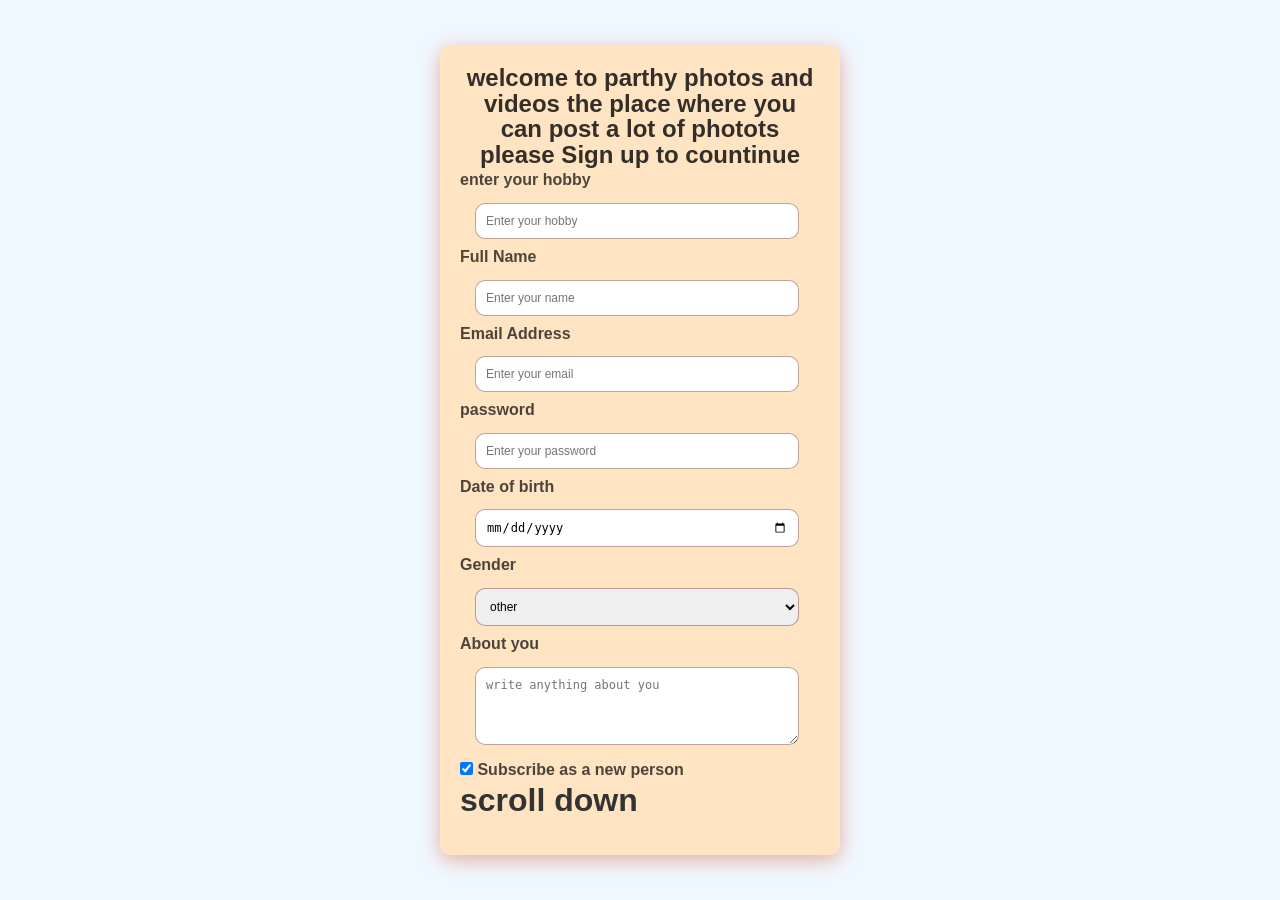
<file: index.html>
<!DOCTYPE html>
<html lang="en">
<head>
    <title>hw4</title>
    <link rel="stylesheet" href="vids.css">
    <link rel="stylesheet" href="67.css">
  <meta charset="UTF-8">
  <meta name="viewport" content="width=device-width, initial-scale=1.0">
  <title>Sign Up</title>
  <link rel="stylesheet" href="hw4.css">
</head>
<body>
  <div class="form-container">
    <form action="#" method="post">
      <h2>welcome to parthy photos and videos the place where you can post a lot of photots  please Sign up to countinue</h2>
      <label for="hobby">enter your hobby</label>
      <input type="hobby" id="hobby" hobby="hobby" required placeholder="Enter your hobby">
      <label for="name">Full Name</label>
      <input type="text" id="name" name="name" required placeholder="Enter your name">
      <label for="email">Email Address</label>
      <input type="email" id="email" name="email" required placeholder="Enter your email">
      <label for="password">password</label>
      <input type="password" id="password" name="password" required placeholder="Enter your password">
      <label for="dob">Date of birth</label>
      <input type="date" id="dob" name="dob" required placeholder="Enter your email">
      <label for="gender">Gender</label>
      <select id="gender" name="gender">
        <option value="select">other</option>
        <option value="male">Male</option>
        <option value="female">Female</option>
      </select>
      <label for="bio">About you</label>
      <textarea id="bio" name="bio" rows="4" placeholder="write anything about you"></textarea>
      <label>
      <input type="checkbox" name="subscribe" checked>
       Subscribe as a new person
         </label>
         <h1>scroll down</h1>
         <div class="container">
    <ul class="nav-bar">
          <li><a href="parthysvidweb.html">done</a></li>
          
    </form>
  </div>
</body>
</html>
</file>
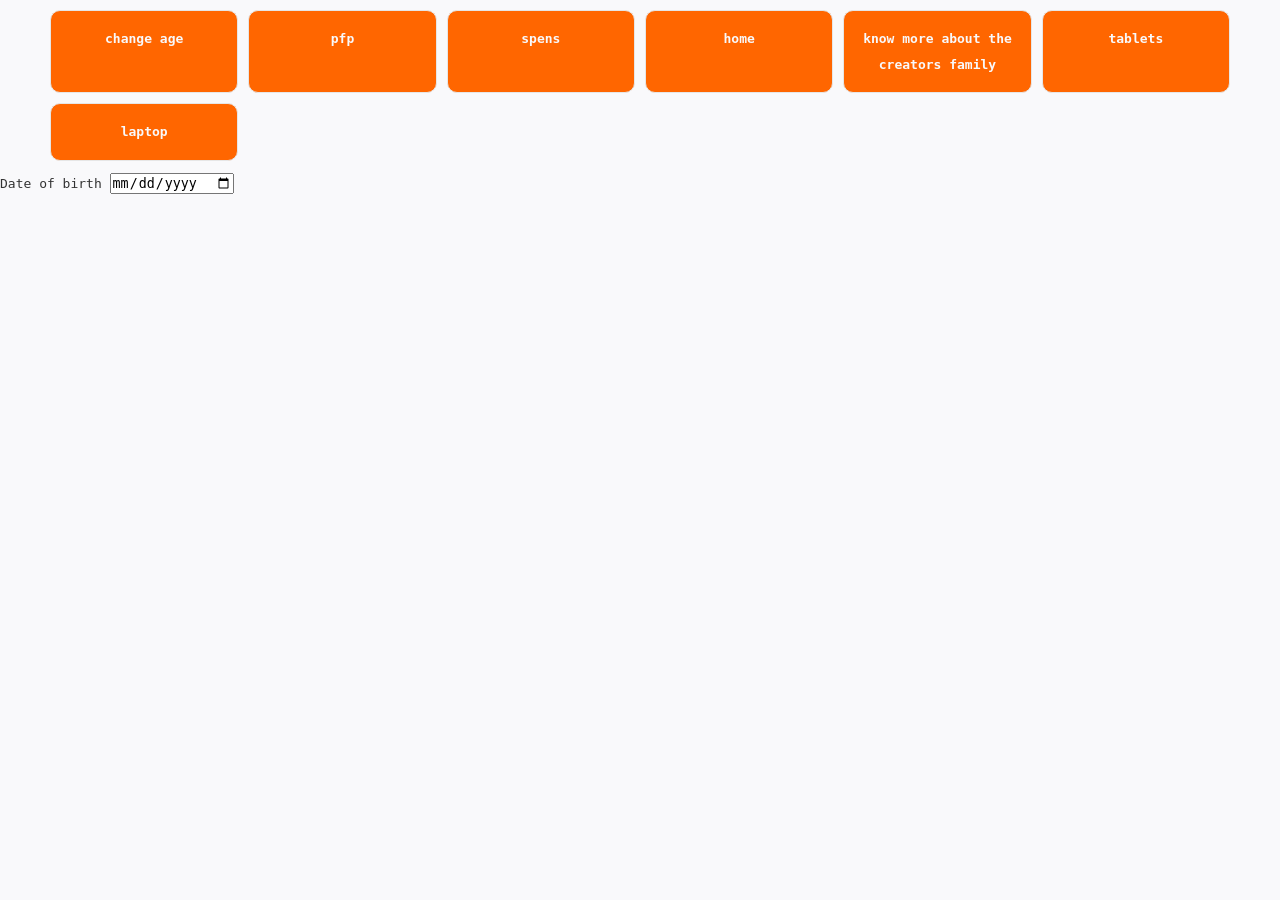
<file: agec.html>
<!DOCTYPE html>
<html>
    <head>
        <link rel="stylesheet" href="age.css">
    <title>agechage</title>
    </head>
    <body>
        <section class="product-intro">
            <div class="card"><a href="agec.html">change age</a></div>
            <div class="card"><a href="mypfp.html">pfp</a></div>
        <div class="card"><a href="spen.html">spens</a></div>
          <div class="card"><a href="parthysvidweb.html">home</a></div>
          <div class="card"><a href="know more about the creators family.html">know more about the creators family</a></div>
          <div class="card"><a href="tablet.html">tablets</a></div>
             <div class="card"><a href="laptop.html">laptop</a></div>
    </section>
<label for="dob">Date of birth</label>
<input type="date" id="dob" name="dob" required placeholder="Eale">
    </body>
</html>
</file>
<file: vids.css>
.container{
    width: 67px;
    background-color: rgb(43, 226, 58);
    margin: 20px;
    padding: 10px;
    border-radius: 10px;
}
.nav-bar-cool{
    width: 900px;
    background-color: rgb(226, 223, 43);
    margin: 20px;
    padding: 10px;
    border-radius: 10px;
}
.nav-bar{
list-style: none;
display: flex;
gap: 100px;
justify-content: right
}
.nav-bar a{
text-decoration: none;
font-size: 20px;
color: rgb(0, 0, 0);
}
.nav-bar a:hover{
background-color: rgb(0, 217, 255);
padding:10px;
border-radius: 10px;
color: black;
}
*{
    margin: 0;
    padding: 0;
    box-sizing: border-box;
} 
:root{
    --bg:#f9f9fb;
    --ink:#333;
    --muted:#666;
    --card:#fff;
    --border:#e6e6e6;
    --brand:#ff6600;
}
body{
    font-family: monospace;
    background: var(--bg);
    color: var(--ink);
    line-height: 1.6rem;
}
.navbar{
    display: flex;
    background: var(--card);
    justify-content: space-between;
    align-items: center;
    padding: 14px 20px;
    border-bottom: 1px solid var(--border);
    position: sticky;
    top: 0;
    z-index: 9999999999999999999999999999999999999999;
}
.logo{
font-weight: 900;
font-size: larger;
}
.nav-links{
    display: flex;
    gap: 15px;
    list-style: none;
}
.nav-links a{
    text-decoration: none;
    color: var(--ink);
    padding: 8px 10px;
}
.nav-links a:hover{
    background-color: var(--brand);
    border-radius: 10px;
}
.hero{
    text-align: center;
    padding: 60px 20px;
    background: var(--ink);
}
.hero h1{
    color: var(--bg);
    margin-bottom: 15px;
}
.hero p{
    color: var(--muted);
    margin-bottom: 15px;
}
.shop{
    background: var(--brand);
    color: var(--bg);
    border: none;
    border-radius: 10px;
    padding: 10px 18px;
    cursor: pointer;
    transition: background-color 0.3s ease,transform 0.3s ease;
}
.shop:hover{
    background-color: #a34b11;
    transform: scale(1.3);
}
.product-intro{
    display: grid;
    grid-template-columns: repeat(6,1fr);
    padding: 10px;
    max-width: 1200px;
    margin: 0 auto;
    gap: 10px;
}
.card{
    background-color: var(--brand);
    border: 1px solid var(--border);
    border-radius: 10px;
    padding: 15px;
    text-align: center;
    align-items: center;
    font-weight: 600;
    transition: background-color 0.3s ease,transform 0.3s ease;
}
.card:hover{
    background-color: e58a3f;
    transform: rotate(360deg);
}
.card a{
    text-decoration: none;
    color: var(--bg);
}
.products{
    display: grid;
    grid-template-columns: repeat(3,1fr);
    gap: 20px;
    max-width: 1200;
    margin: 20px auto;
}
.product{
    background-color: var(--card);
    border: 1px solid var(--border);
    padding: 20px;
    text-align: center;
    align-items:center ;
    box-shadow: 0 10px 15px black;
    border-radius: 10px;
}
.product img{
    width: 300px;
    height: 250px;
    border-bottom: 1px solid var(--border);
}
.product h3{
    font-weight: 600;
    color: var(--brand);
}
.price{
    font-weight: 700;
}
.product p{
    color: var(--muted);
    margin: 10px;
}
.btn{
    background-color: var(--brand);
    color: var(--bg);
    border: none;
    border-radius: 10px;
    padding: 10px 18px;
    cursor: pointer;
    transition: background-color 0.3s ease,transform 0.3s ease;
}
.btn:hover{
    background: transparent;
    color: var(--brand);
    border-radius: 10px;
}
.btn-outline{
    background: transparent;
    color: var(--brand);
    border: 1px solid var(--brand);
    border-radius: 10px;
    padding: 10px 15px;
}
.btn-outline:hover{
    background: var(--bg);
    border: none;
    border-radius: 10px;
    padding: 10px 18px;
    cursor: pointer;
}
#about{
    text-align: center;
    padding: 20px;
    background-color: var(--border);
    margin: 20px auto;
}
</file>
<file: 67.css>
body{
    font-family: Arial, Helvetica, sans-serif;
    background-color: aliceblue;
    display: flex;
    justify-content: center;
    align-items: center;
    margin: 0;
    height: 100vh;
}

.form-container{
    background-color: bisque;
    padding: 20px;
    width: 90%;
    max-width: 400px;
    box-shadow: 0px 5px 20px rgba(207, 66, 31, 0.4);
    border-radius: 10px;
    max-height: 90vh;
    overflow-y: auto;
}

h2{
    text-align: center;
    color: rgba(0,0,0,0.8);
    font-weight: bold;
}

label{
    display: block;
    margin-bottom: 5px;
    color: rgba(0,0,0,0.7);
    font-weight: bold;
}
input[type="hobby"],
input[type="text"],
input[type="email"],
input[type="password"],
input[type="date"],
select,
textarea{
    width: 90%;
    padding: 10px;
    margin: 5px  15px;
    border: 1px solid rgba(105, 24, 4, 0.4);
    border-radius: 10px;
    font-size: 12px;
}

button{
    width: 90%;
    padding: 10px;
    border-radius: 10px;
    background-color: rgb(16, 102, 5);
    color: #fff;
    cursor: pointer;
}

button:hover{
    background-color: rgba(16, 102, 5, 0.7);
}
</file>
<file: hw4.css>
.container{
    background-color: blueviolet;
    margin: 250px;
    padding: 10px;
    border-radius: 10px;
}
nav-bar{
list-style: none;
display: flex;
gap: 15px;
justify-content: right;
}
.nav-bar a{
text-decoration: none;
font-size: 20px;
color: rgb(0, 0, 0);
}
.nav-bar a:hover{
background-color: rgb(255, 0, 212);
padding:10px;
border-radius: 10px;
color: black;
}
</file>
<file: age.css>
*{
    margin: 0;
    padding: 0;
    box-sizing: border-box;
} 
:root{
    --bg:#f9f9fb;
    --ink:#333;
    --muted:#666;
    --card:#fff;
    --border:#e6e6e6;
    --brand:#ff6600;
}
body{
    font-family: monospace;
    background: var(--bg);
    color: var(--ink);
    line-height: 1.6rem;
}
.navbar{
    display: flex;
    background: var(--card);
    justify-content: space-between;
    align-items: center;
    padding: 14px 20px;
    border-bottom: 1px solid var(--border);
    position: sticky;
    top: 0;
    z-index: 9999999999999999999999999999999999999999;
}
.logo{
font-weight: 900;
font-size: larger;
}
.nav-links{
    display: flex;
    gap: 15px;
    list-style: none;
}
.nav-links a{
    text-decoration: none;
    color: var(--ink);
    padding: 8px 10px;
}
.nav-links a:hover{
    background-color: var(--brand);
    border-radius: 10px;
}
.hero{
    text-align: center;
    padding: 60px 20px;
    background: var(--ink);
}
.hero h1{
    color: var(--bg);
    margin-bottom: 15px;
}
.hero p{
    color: var(--muted);
    margin-bottom: 15px;
}
.shop{
    background: var(--brand);
    color: var(--bg);
    border: none;
    border-radius: 10px;
    padding: 10px 18px;
    cursor: pointer;
    transition: background-color 0.3s ease,transform 0.3s ease;
}
.shop:hover{
    background-color: #a34b11;
    transform: scale(1.3);
}
.product-intro{
    display: grid;
    grid-template-columns: repeat(6,1fr);
    padding: 10px;
    max-width: 1200px;
    margin: 0 auto;
    gap: 10px;
}
.card{
    background-color: var(--brand);
    border: 1px solid var(--border);
    border-radius: 10px;
    padding: 15px;
    text-align: center;
    align-items: center;
    font-weight: 600;
    transition: background-color 0.3s ease,transform 0.3s ease;
}
.card:hover{
    background-color: e58a3f;
    transform: rotate(360deg);
}
.card a{
    text-decoration: none;
    color: var(--bg);
}
.products{
    display: grid;
    grid-template-columns: repeat(3,1fr);
    gap: 20px;
    max-width: 1200;
    margin: 20px auto;
}
.product{
    background-color: var(--card);
    border: 1px solid var(--border);
    padding: 20px;
    text-align: center;
    align-items:center ;
    box-shadow: 0 10px 15px black;
    border-radius: 10px;
}
.product img{
    width: 300px;
    height: 250px;
    border-bottom: 1px solid var(--border);
}
.product h3{
    font-weight: 600;
    color: var(--brand);
}
.price{
    font-weight: 700;
}
.product p{
    color: var(--muted);
    margin: 10px;
}
.btn{
    background-color: var(--brand);
    color: var(--bg);
    border: none;
    border-radius: 10px;
    padding: 10px 18px;
    cursor: pointer;
    transition: background-color 0.3s ease,transform 0.3s ease;
}
.btn:hover{
    background: transparent;
    color: var(--brand);
    border-radius: 10px;
}
.btn-outline{
    background: transparent;
    color: var(--brand);
    border: 1px solid var(--brand);
    border-radius: 10px;
    padding: 10px 15px;
}
.btn-outline:hover{
    background: var(--bg);
    border: none;
    border-radius: 10px;
    padding: 10px 18px;
    cursor: pointer;
}
#about{
    text-align: center;
    padding: 20px;
    background-color: var(--border);
    margin: 20px auto;
}
</file>
